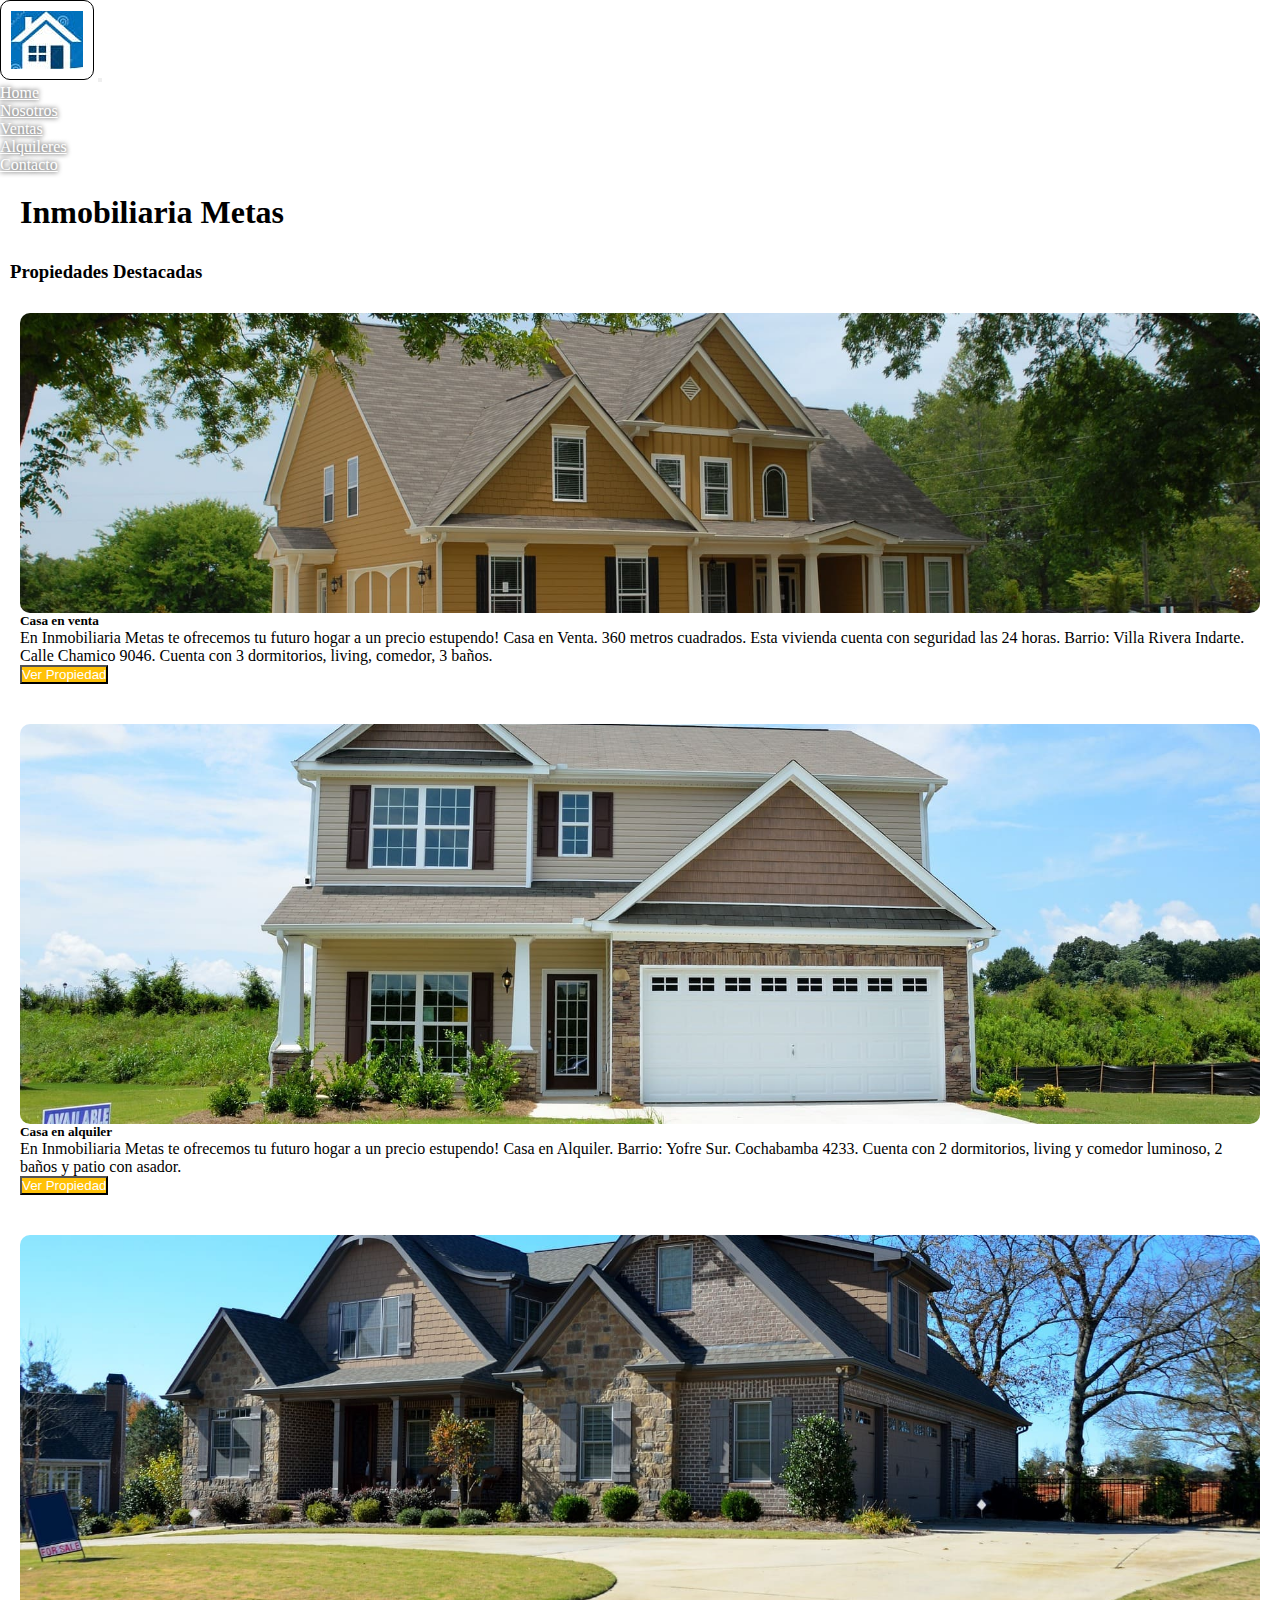
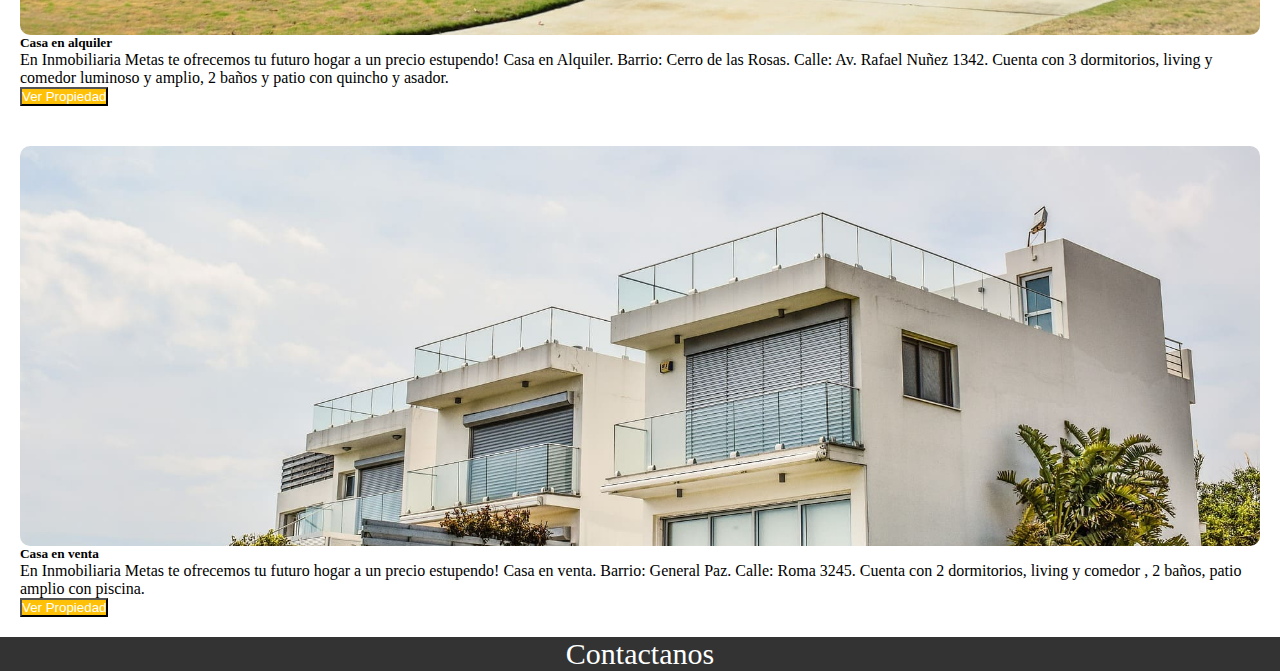
<file: index.html>
<!DOCTYPE html>
<html lang="es">

<head>
    <meta charset="UTF-8">
    <meta http-equiv="X-UA-Compatible" content="IE=edge">
    <meta name="viewport" content="width=device-width, initial-scale=1.0">
    <meta name="description" content="Las mejores propiedades, al mejor precio. Inmobiliaria metas, construimos relaciones de confianza">
    <meta name="keywords"  content="metas, inmobiliara, casa, depto, departamento, hogar, venta, alquileres ">
    <link rel="shortcut icon" href="./Images/Sin-título.ico" type="image/x-icon">
    <link rel="preconnect" href="https://fonts.googleapis.com">
<link rel="preconnect" href="https://fonts.gstatic.com" crossorigin>
<link href="https://fonts.googleapis.com/css2?family=EB+Garamond:wght@500&display=swap" rel="stylesheet">
    <link rel="stylesheet" href="https://cdnjs.cloudflare.com/ajax/libs/font-awesome/6.2.0/css/all.min.css" integrity="sha512-xh6O/CkQoPOWDdYTDqeRdPCVd1SpvCA9XXcUnZS2FmJNp1coAFzvtCN9BmamE+4aHK8yyUHUSCcJHgXloTyT2A==" crossorigin="anonymous" referrerpolicy="no-referrer" />
    <link rel="stylesheet" href="https://cdn.jsdelivr.net/npm/bootstrap@4.6.2/dist/css/bootstrap.min.css"
        integrity="sha384-xOolHFLEh07PJGoPkLv1IbcEPTNtaed2xpHsD9ESMhqIYd0nLMwNLD69Npy4HI+N" crossorigin="anonymous">
    <link rel="stylesheet" href="./css/estilos.css">
    <link rel="shortcut icon" href="./Images/" type="image/x-icon">
    <title>Metas Inmobiliaria</title>
    
</head>

<body>
    <!--Navbar inicio-->
    <nav class="navbar navbar-expand-md bg-warning navbar-dark">
        <!-- Brand -->
        <a class="navbar-brand" href="./index.html"><img class="logo" src="./Images/Sin título.jpg"
                alt="Logo Inmobiliaria"></a>

        <!-- Toggler/collapsibe Button -->
        <button class="navbar-toggler" type="button" data-toggle="collapse" data-target="#collapsibleNavbar">
            <span class="navbar-toggler-icon"></span>
        </button>

        <!-- Navbar links -->
        <div class="collapse navbar-collapse" id="collapsibleNavbar">
            <ul class="navbar-nav">
                <li class="nav-item">
                    <a class="nav-link" href="./index.html">Home</a>
                </li>
                <li class="nav-item">
                    <a class="nav-link" href="./pages/nosotros.html">Nosotros</a>
                </li>
                <li class="nav-item">
                    <a class="nav-link" href="./pages/ventas.html">Ventas</a>
                </li>
                <li class="nav-item">
                    <a class="nav-link" href="./pages/alquileres.html">Alquileres</a>
                </li>
                <li class="nav-item">
                    <a class="nav-link" href="./pages/contacto.html">Contacto</a>
                </li>
            </ul>
        </div>
    </nav>
    <!--NavBar fin-->

    <h1 class="h1-metas">Inmobiliaria Metas</h1>
    <h3 class="prop-dest">Propiedades Destacadas</h3>
<div>
    <div class="container-fluid">
        <div class="row">
            <aside class="nlefta col-md-6"></aside>
            <aside class="nright1 col-md-6">
                <h5>Casa en venta</h5>
                <p>En Inmobiliaria Metas te ofrecemos tu futuro hogar a un precio estupendo!
                    Casa en Venta. 360 metros cuadrados. Esta vivienda cuenta con seguridad las 24 horas.
                    Barrio: Villa Rivera Indarte. Calle Chamico 9046.
                    Cuenta con 3 dormitorios, living, comedor, 3 baños.
                </p>    
                <button type="button" class="btn btn-primary">Ver Propiedad </button>
            </aside>   
        </div>

        <div class="container-fluid">
            <div class="row">
                <aside class="nleftb col-md-6"></aside>
                <aside class="nright col-md-6">    
                    <h5>Casa en alquiler</h5>
                    <p>En Inmobiliaria Metas te ofrecemos tu futuro hogar a un precio estupendo!
                        Casa en Alquiler. Barrio: Yofre Sur. Cochabamba 4233.
                        Cuenta con 2 dormitorios, living y comedor luminoso, 2 baños y patio con asador. 
                    </p>
                    <button type="button" class="btn btn-primary">Ver Propiedad</button>   
                </aside>   
            </div> 
               <div class="container-fluid">
                <div class="row">
                    <aside class="nleftc col-md-6"></aside>
                    <aside class="nright col-md-6">    
                        <h5>Casa en alquiler</h5>
                        <p>En Inmobiliaria Metas te ofrecemos tu futuro hogar a un precio estupendo!
                            Casa en Alquiler. Barrio: Cerro de las Rosas. Calle: Av. Rafael Nuñez 1342.
                            Cuenta con 3 dormitorios, living y comedor luminoso y amplio, 2 baños y patio con quincho y asador. 
                        </p>
                        <button type="button" class="btn btn-primary">Ver Propiedad</button>   
                    </aside>   
                </div> 
                <div class="row">
                    <aside class="nleftd col-md-6"></aside>
                    <aside class="nright col-md-6">    
                        <h5>Casa en venta</h5>
                        <p>En Inmobiliaria Metas te ofrecemos tu futuro hogar a un precio estupendo!
                            Casa en venta. Barrio: General Paz. Calle: Roma 3245.
                            Cuenta con 2 dormitorios, living y comedor , 2 baños, patio amplio con piscina. 
                        </p>
                        <button type="button" class="btn btn-primary">Ver Propiedad</button>   
                    </aside>   
                </div> 
        </div>
        
    </div>

    

<!---footer-->

<footer>
    <p>Contactanos</p>
    <div class="redes">
        <a href="https://www.instagram.com" target="_blank"><i class="fab fa-instagram"></i></a>
            <a href="https://www.twitter.com" target="_blank"><i class="fab fa-twitter"></i></a>
            <a href="https://www.facebook.com" target="_blank"><i class="fab fa-facebook"></i></a>
    </div>
</footer>


    
    <script src="https://cdn.jsdelivr.net/npm/jquery@3.5.1/dist/jquery.slim.min.js"
        integrity="sha384-DfXdz2htPH0lsSSs5nCTpuj/zy4C+OGpamoFVy38MVBnE+IbbVYUew+OrCXaRkfj"
        crossorigin="anonymous"></script>
    <script src="https://cdn.jsdelivr.net/npm/popper.js@1.16.1/dist/umd/popper.min.js"
        integrity="sha384-9/reFTGAW83EW2RDu2S0VKaIzap3H66lZH81PoYlFhbGU+6BZp6G7niu735Sk7lN"
        crossorigin="anonymous"></script>
    <script src="https://cdn.jsdelivr.net/npm/bootstrap@4.6.2/dist/js/bootstrap.min.js"
        integrity="sha384-+sLIOodYLS7CIrQpBjl+C7nPvqq+FbNUBDunl/OZv93DB7Ln/533i8e/mZXLi/P+"
        crossorigin="anonymous"></script>
</body>

</html>
</file>
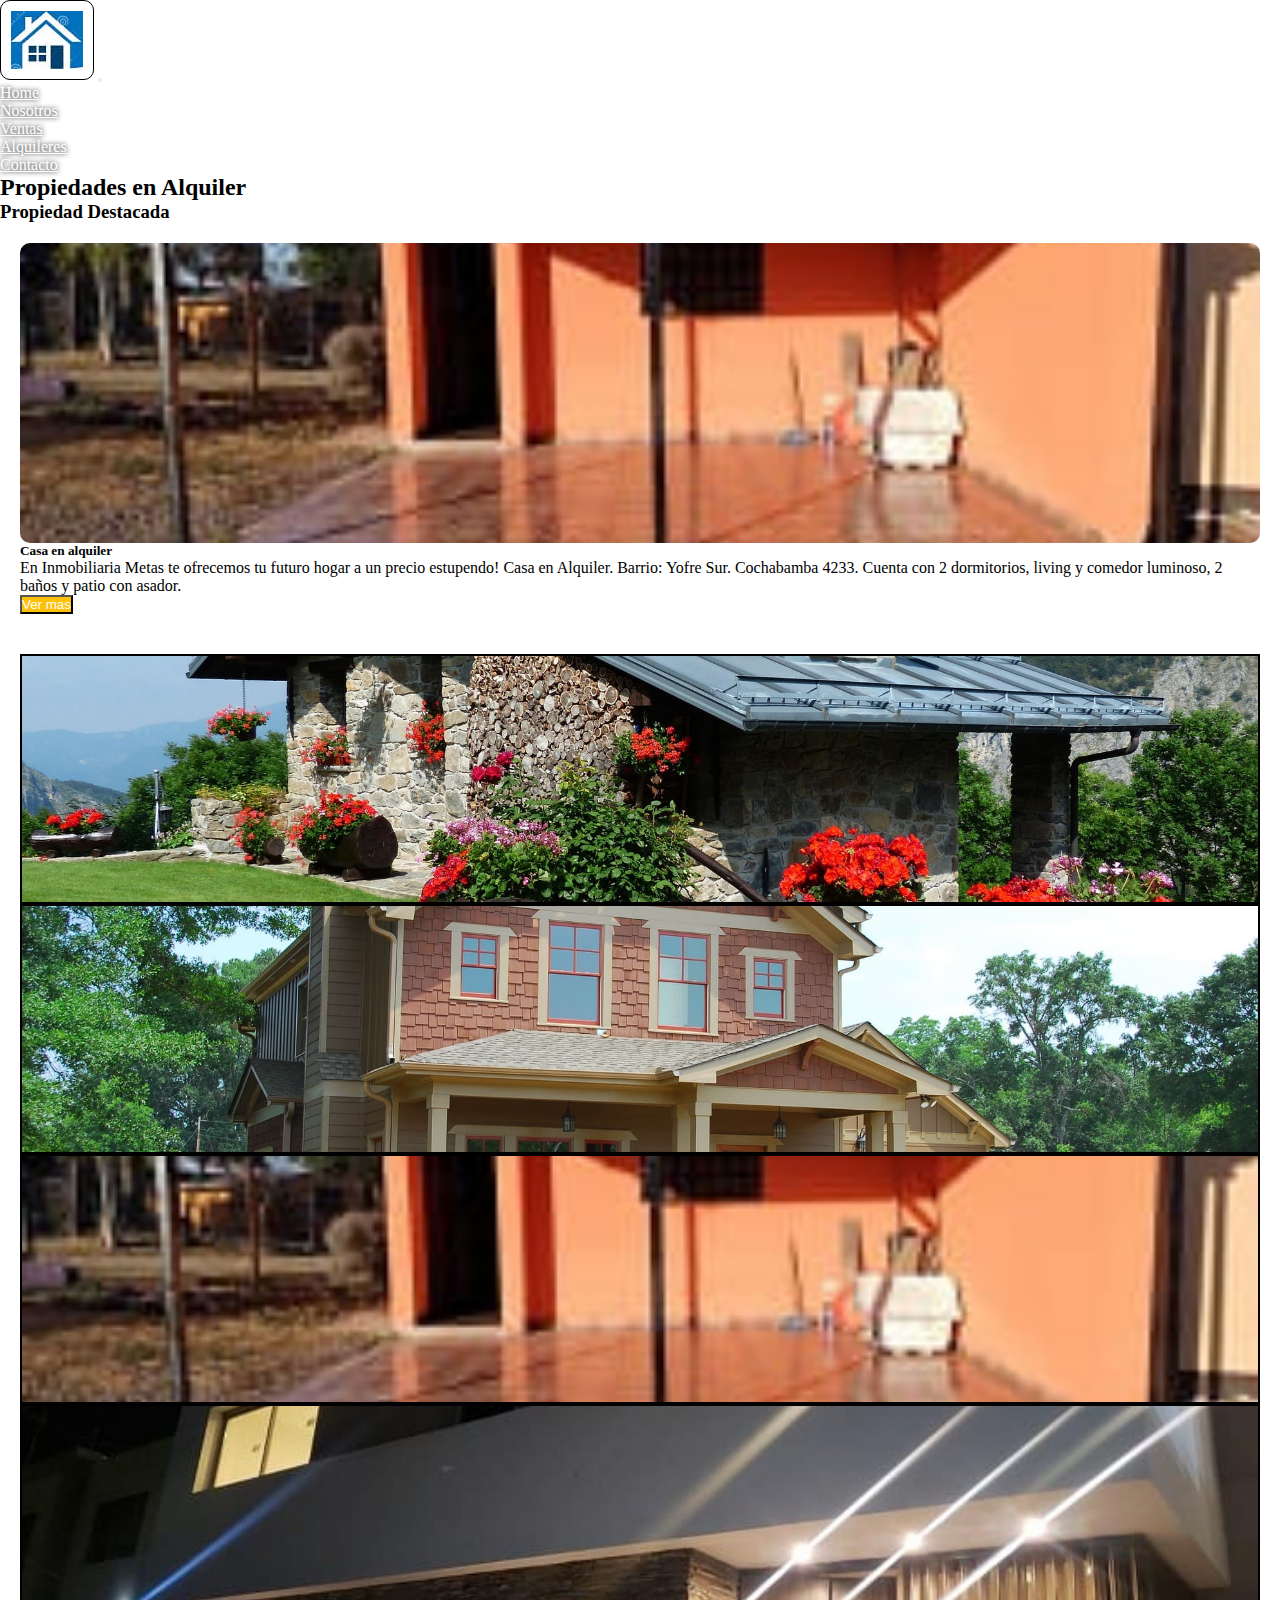
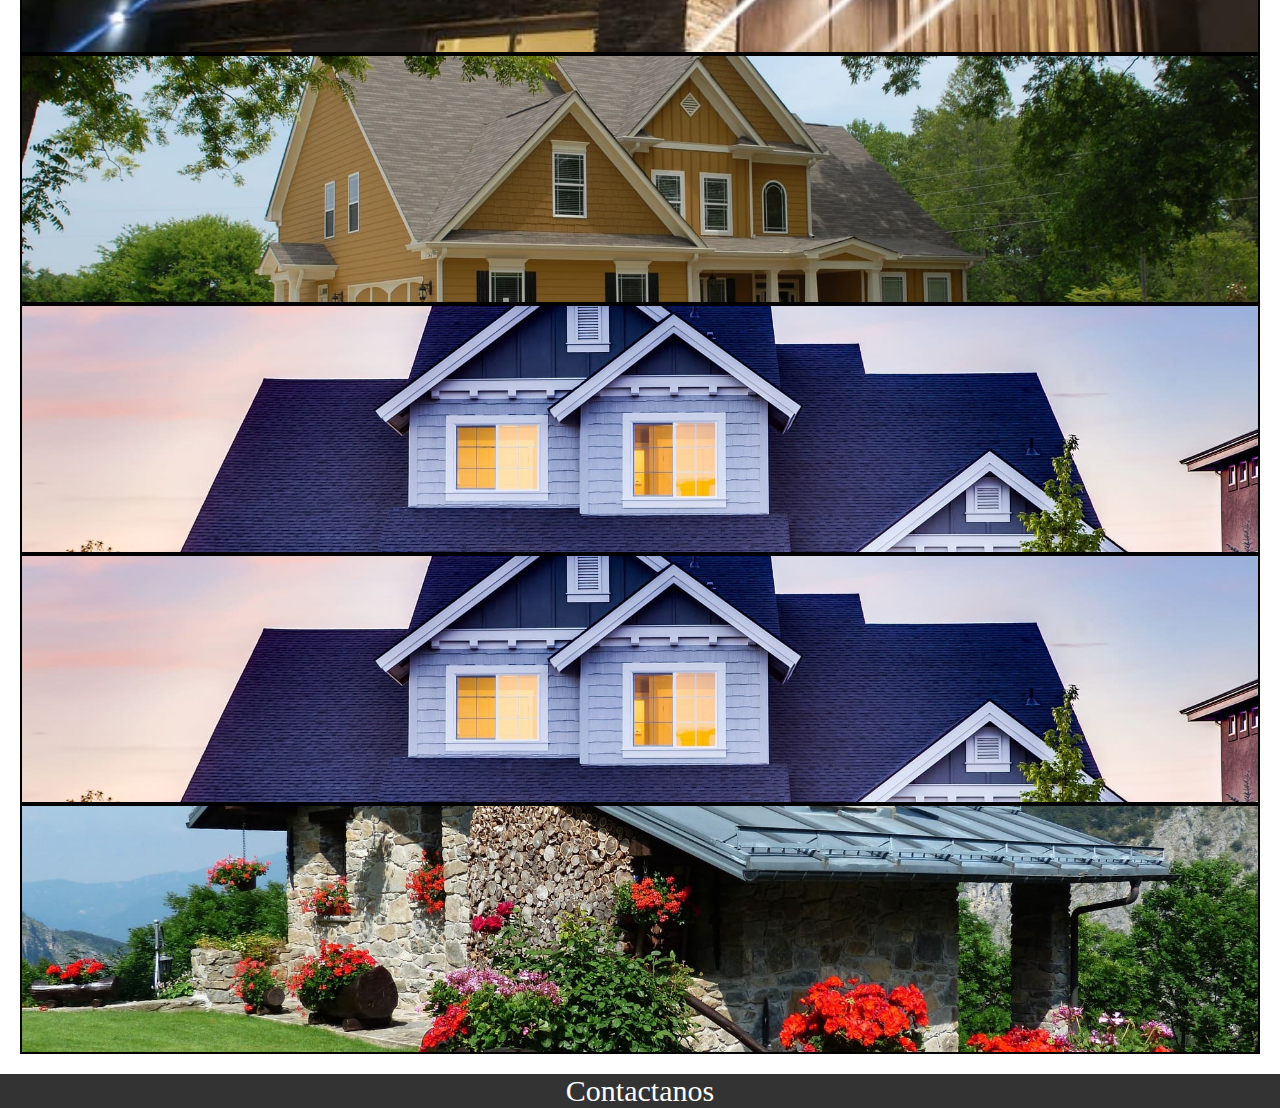
<file: pages/alquileres.html>
<!DOCTYPE html>
<html lang="es">

<head>
    <meta charset="UTF-8">
    <meta http-equiv="X-UA-Compatible" content="IE=edge">
    <meta name="viewport" content="width=device-width, initial-scale=1.0">
    <meta name="description" content="Las mejores propiedades, al mejor precio. Inmobiliaria metas, construimos relaciones de confianza">
    <meta name="keywords"  content="metas, inmobiliara, casa, depto, departamento, hogar, venta, alquileres ">
    <link rel="shortcut icon" href="../Images/Sin-título.ico" type="image/x-icon">
    <link rel="preconnect" href="https://fonts.googleapis.com">
    <link rel="preconnect" href="https://fonts.gstatic.com" crossorigin>
    <link href="https://fonts.googleapis.com/css2?family=EB+Garamond&display=swap" rel="stylesheet">
    <link rel="stylesheet" href="https://cdnjs.cloudflare.com/ajax/libs/font-awesome/6.2.0/css/all.min.css" integrity="sha512-xh6O/CkQoPOWDdYTDqeRdPCVd1SpvCA9XXcUnZS2FmJNp1coAFzvtCN9BmamE+4aHK8yyUHUSCcJHgXloTyT2A==" crossorigin="anonymous" referrerpolicy="no-referrer" />
    <link rel="stylesheet" href="https://cdn.jsdelivr.net/npm/bootstrap@4.6.2/dist/css/bootstrap.min.css"
        integrity="sha384-xOolHFLEh07PJGoPkLv1IbcEPTNtaed2xpHsD9ESMhqIYd0nLMwNLD69Npy4HI+N" crossorigin="anonymous">
    <link rel="stylesheet" href="../css/estilos.css">
    <link rel="shortcut icon" href="../Images/Logo ST.ico.ico" type="image/x-icon">
    <title>Metas Inmobiliaria</title>
</head>
<body>
    <nav class="navbar navbar-expand-md bg-warning navbar-dark">
        <!-- Brand -->
        <a class="navbar-brand" href="../index.html"><img class="logo" src="../Images/Sin título.jpg" alt="Logo Inmobiliaria"></a>
      
        <!-- Toggler/collapsibe Button -->
        <button class="navbar-toggler" type="button" data-toggle="collapse" data-target="#collapsibleNavbar">
          <span class="navbar-toggler-icon"></span>
        </button>
      
        <!-- Navbar links -->
        <div class="collapse navbar-collapse" id="collapsibleNavbar">
          <ul class="navbar-nav">
            <li class="nav-item">
              <a class="nav-link" href="../index.html">Home</a>
            </li>
            <li class="nav-item">
              <a class="nav-link" href="./nosotros.html">Nosotros</a>
            </li>
            <li class="nav-item">
              <a class="nav-link" href="./ventas.html">Ventas</a>
            </li>
            <li class="nav-item">
                <a class="nav-link" href="./alquileres.html">Alquileres</a>
              </li>
              <li class="nav-item">
                <a class="nav-link" href="./contacto.html">Contacto</a>
              </li>
          </ul>
        </div>
      </nav>

      <h2>Propiedades en Alquiler</h2>
      <h3>Propiedad Destacada</h3>
      <div class="container-fluid">
        <div class="row">
            <aside class="nleft col-md-6"></aside>
            <aside class="nright col-md-6">
                <h5>Casa en alquiler</h5>
                <p>En Inmobiliaria Metas te ofrecemos tu futuro hogar a un precio estupendo!
                  Casa en Alquiler. Barrio: Yofre Sur. Cochabamba 4233.
                  Cuenta con 2 dormitorios, living y comedor luminoso, 2 baños y patio con asador. </p>
                <button type="button" class="btn btn-primary">Ver mas</button>

            </aside>   
        </div>


        <div class="container-fluid galeria">
          <div class="row">
            <div class="col-sm-6 col-md-4 col-lg-3 item item11"></div>
            <div class="col-sm-6 col-md-4 col-lg-3 item item22"></div>
            <div class="col-sm-6 col-md-4 col-lg-3 item item33"></div>
            <div class="col-sm-6 col-md-4 col-lg-3 item item44"></div>
            <div class="col-sm-6 col-md-4 col-lg-3 item item55"></div>
            <div class="col-sm-6 col-md-4 col-lg-3 item item66"></div>
            <div class="col-sm-6 col-md-4 col-lg-3 item item77"></div>
            <div class="col-sm-6 col-md-4 col-lg-3 item item88"></div>  
          </div>
        </div>

      </div>


      <footer>
        <p>Contactanos</p>
        <div class="redes">
            <a href="https://www.instagram.com" target="_blank"><i class="fab fa-instagram"></i></a>
                <a href="https://www.twitter.com" target="_blank"><i class="fab fa-twitter"></i></a>
                <a href="https://www.facebook.com" target="_blank"><i class="fab fa-facebook"></i></a>
        </div>
    </footer>

    <script src="https://cdn.jsdelivr.net/npm/jquery@3.5.1/dist/jquery.slim.min.js" integrity="sha384-DfXdz2htPH0lsSSs5nCTpuj/zy4C+OGpamoFVy38MVBnE+IbbVYUew+OrCXaRkfj" crossorigin="anonymous"></script>
    <script src="https://cdn.jsdelivr.net/npm/popper.js@1.16.1/dist/umd/popper.min.js" integrity="sha384-9/reFTGAW83EW2RDu2S0VKaIzap3H66lZH81PoYlFhbGU+6BZp6G7niu735Sk7lN" crossorigin="anonymous"></script>
    <script src="https://cdn.jsdelivr.net/npm/bootstrap@4.6.2/dist/js/bootstrap.min.js" integrity="sha384-+sLIOodYLS7CIrQpBjl+C7nPvqq+FbNUBDunl/OZv93DB7Ln/533i8e/mZXLi/P+" crossorigin="anonymous"></script>
</body>

</html>
</file>
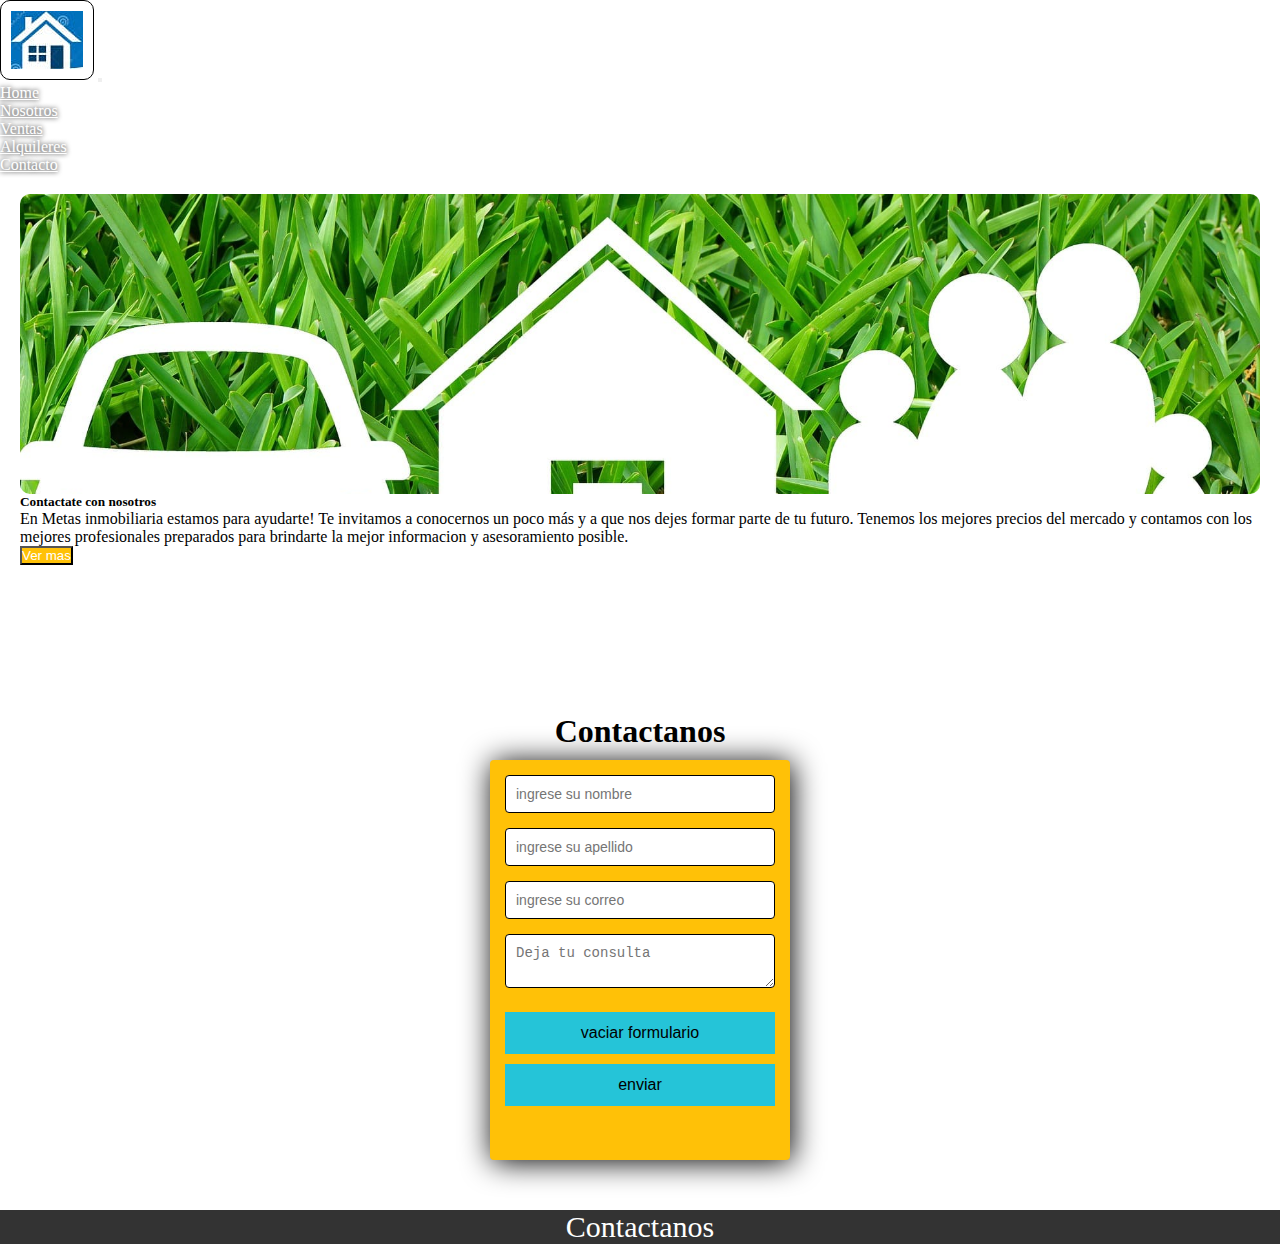
<file: pages/contacto.html>
<!DOCTYPE html>
<html lang="es">

<head>
    <meta charset="UTF-8">
    <meta http-equiv="X-UA-Compatible" content="IE=edge">
    <meta name="viewport" content="width=device-width, initial-scale=1.0">
    <meta name="description" content="Las mejores propiedades, al mejor precio. Inmobiliaria metas, construimos relaciones de confianza">
    <meta name="keywords"  content="metas, inmobiliara, casa, depto, departamento, hogar, venta, alquileres ">
    <link rel="shortcut icon" href="../Images/Sin-título.ico" type="image/x-icon">
    <link rel="preconnect" href="https://fonts.googleapis.com">
    <link rel="preconnect" href="https://fonts.gstatic.com" crossorigin>
    <link href="https://fonts.googleapis.com/css2?family=EB+Garamond&display=swap" rel="stylesheet">
    <link rel="stylesheet" href="https://cdnjs.cloudflare.com/ajax/libs/font-awesome/6.2.0/css/all.min.css" integrity="sha512-xh6O/CkQoPOWDdYTDqeRdPCVd1SpvCA9XXcUnZS2FmJNp1coAFzvtCN9BmamE+4aHK8yyUHUSCcJHgXloTyT2A==" crossorigin="anonymous" referrerpolicy="no-referrer" />
    <link rel="stylesheet" href="https://cdn.jsdelivr.net/npm/bootstrap@4.6.2/dist/css/bootstrap.min.css"
        integrity="sha384-xOolHFLEh07PJGoPkLv1IbcEPTNtaed2xpHsD9ESMhqIYd0nLMwNLD69Npy4HI+N" crossorigin="anonymous">
    <link rel="stylesheet" href="../css/estilos.css">
    <link rel="shortcut icon" href="../Images/Logo ST.ico.ico" type="image/x-icon">
    <title>Metas Inmobiliaria</title>
</head>
<body>
    <nav class="navbar navbar-expand-md bg-warning navbar-dark">
        <!-- Brand -->
        <a class="navbar-brand" href="../index.html"><img class="logo" src="../Images/Sin título.jpg" alt="Logo Inmobiliaria"></a>
      
        <!-- Toggler/collapsibe Button -->
        <button class="navbar-toggler" type="button" data-toggle="collapse" data-target="#collapsibleNavbar">
          <span class="navbar-toggler-icon"></span>
        </button>
      
        <!-- Navbar links -->
        <div class="collapse navbar-collapse" id="collapsibleNavbar">
          <ul class="navbar-nav">
            <li class="nav-item">
              <a class="nav-link" href="../index.html">Home</a>
            </li>
            <li class="nav-item">
              <a class="nav-link" href="./nosotros.html">Nosotros</a>
            </li>
            <li class="nav-item">
              <a class="nav-link" href="./ventas.html">Ventas</a>
            </li>
            <li class="nav-item">
                <a class="nav-link" href="./alquileres.html">Alquileres</a>
              </li>
              <li class="nav-item">
                <a class="nav-link" href="./contacto.html">Contacto</a>
              </li>
          </ul>
        </div>
      </nav>

<main>
      <div class="container-fluid">
        <div class="row">
            <aside class="nleft3 col-md-6"></aside>
            <aside class="nright col-md-6">
                <h5>Contactate con nosotros</h5>
                <P> En Metas inmobiliaria estamos para ayudarte!
                  Te invitamos a conocernos un poco más y a que nos dejes formar parte de tu futuro.
                  Tenemos los mejores precios del mercado y contamos con los mejores profesionales 
                  preparados para brindarte la mejor informacion y asesoramiento posible.

                </P>
                <button type="button" class="btn btn-primary">Ver mas</button>
            </aside>   
        </div>
      </div>
      <div class="contform">
        <div class="tituloform">
          <h1>Contactanos</h1>
        </div>
        
        <div class="form-registro">
          <form action="./contacto.html">
            <input class="controls" type="text" name="nombres" id="nombres" placeholder="ingrese su nombre">
            <input class="controls" type="text" name="apellido" id="apellido" placeholder="ingrese su apellido">
            <input class="controls" type="email" name="correo" id="correo" placeholder="ingrese su correo">
            <textarea class="controls"  name="consulta" placeholder="Deja tu consulta" class="input"></textarea>
            <input class="botons" type="reset" value="vaciar formulario">
            <input class="botons" type="submit" value="enviar" >
          </form>
        </div>
      
      
      
      
      
      </div>


</main>
        

    <footer>
      <p>Contactanos</p>
      <div class="redes">
          <a href="https://www.instagram.com" target="_blank"><i class="fab fa-instagram"></i></a>
              <a href="https://www.twitter.com" target="_blank"><i class="fab fa-twitter"></i></a>
              <a href="https://www.facebook.com" target="_blank"><i class="fab fa-facebook"></i></a>
      </div>
    </footer>


    <script src="https://cdn.jsdelivr.net/npm/jquery@3.5.1/dist/jquery.slim.min.js" integrity="sha384-DfXdz2htPH0lsSSs5nCTpuj/zy4C+OGpamoFVy38MVBnE+IbbVYUew+OrCXaRkfj" crossorigin="anonymous"></script>
    <script src="https://cdn.jsdelivr.net/npm/popper.js@1.16.1/dist/umd/popper.min.js" integrity="sha384-9/reFTGAW83EW2RDu2S0VKaIzap3H66lZH81PoYlFhbGU+6BZp6G7niu735Sk7lN" crossorigin="anonymous"></script>
    <script src="https://cdn.jsdelivr.net/npm/bootstrap@4.6.2/dist/js/bootstrap.min.js" integrity="sha384-+sLIOodYLS7CIrQpBjl+C7nPvqq+FbNUBDunl/OZv93DB7Ln/533i8e/mZXLi/P+" crossorigin="anonymous"></script>
</body>

</html>
</file>
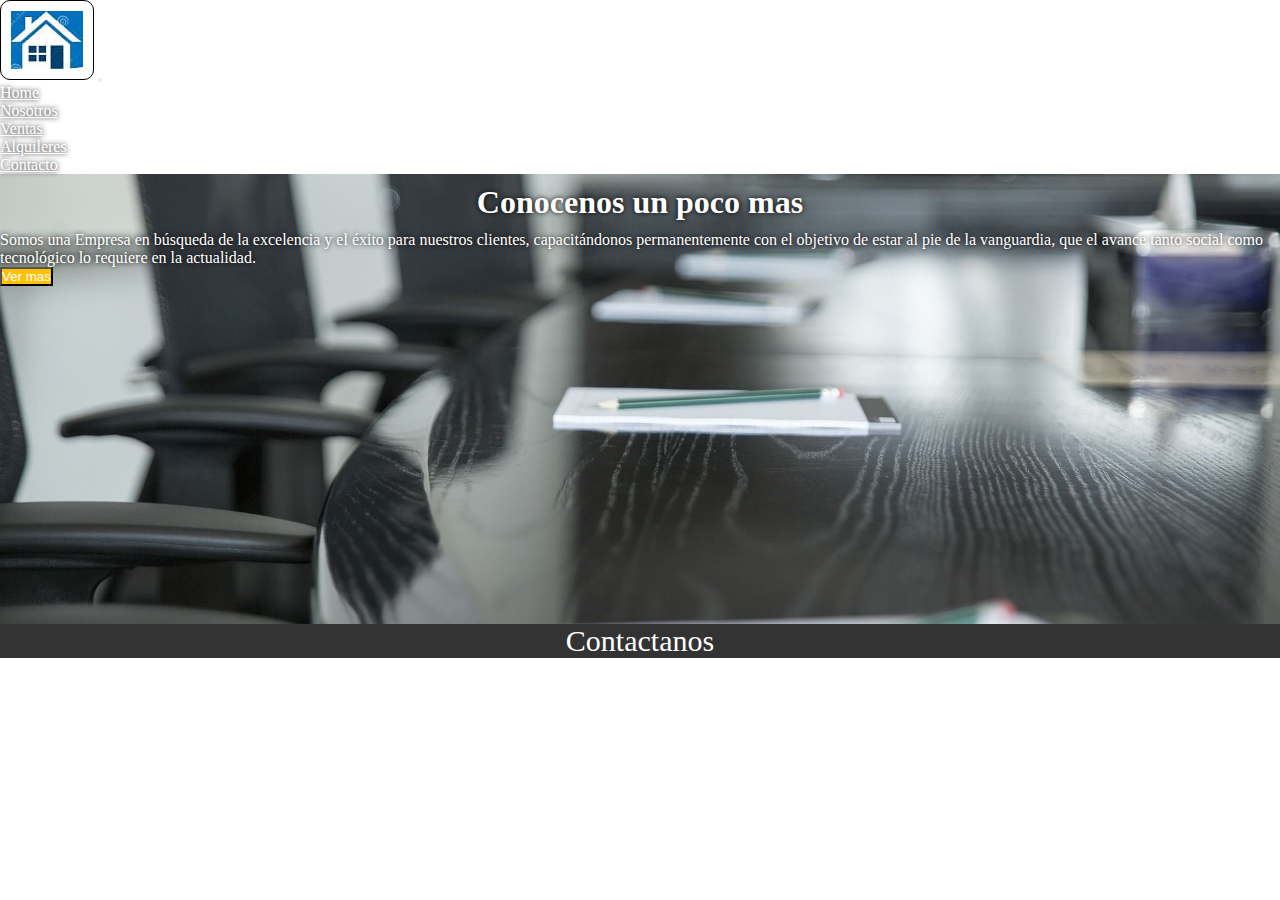
<file: pages/nosotros.html>
<!DOCTYPE html>
<html lang="es">

<head>
    <meta charset="UTF-8">
    <meta http-equiv="X-UA-Compatible" content="IE=edge">
    <meta name="viewport" content="width=device-width, initial-scale=1.0">
    <meta name="description" content="Las mejores propiedades, al mejor precio. Inmobiliaria metas, construimos relaciones de confianza">
    <meta name="keywords"  content="metas, inmobiliara, casa, depto, departamento, hogar, venta, alquileres ">
    <link rel="shortcut icon" href="../Images/Sin-título.ico" type="image/x-icon">
    <link rel="preconnect" href="https://fonts.googleapis.com">
    <link rel="preconnect" href="https://fonts.gstatic.com" crossorigin>
    <link href="https://fonts.googleapis.com/css2?family=EB+Garamond&display=swap" rel="stylesheet">
    <link rel="stylesheet" href="https://cdnjs.cloudflare.com/ajax/libs/font-awesome/6.2.0/css/all.min.css" integrity="sha512-xh6O/CkQoPOWDdYTDqeRdPCVd1SpvCA9XXcUnZS2FmJNp1coAFzvtCN9BmamE+4aHK8yyUHUSCcJHgXloTyT2A==" crossorigin="anonymous" referrerpolicy="no-referrer" />
    <link rel="stylesheet" href="https://cdn.jsdelivr.net/npm/bootstrap@4.6.2/dist/css/bootstrap.min.css"
        integrity="sha384-xOolHFLEh07PJGoPkLv1IbcEPTNtaed2xpHsD9ESMhqIYd0nLMwNLD69Npy4HI+N" crossorigin="anonymous">
    <link rel="stylesheet" href="../css/estilos.css">
    <link rel="shortcut icon" href="../Images/Logo ST.ico.ico" type="image/x-icon">
    <title>Metas Inmobiliaria</title>
</head>
<body>
    <nav class="navbar navbar-expand-md bg-warning navbar-dark">
        <!-- Brand -->
        <a class="navbar-brand" href="../index.html"><img class="logo" src="../Images/Sin título.jpg" alt="Logo Inmobiliaria"></a>
      
        <!-- Toggler/collapsibe Button -->
        <button class="navbar-toggler" type="button" data-toggle="collapse" data-target="#collapsibleNavbar">
          <span class="navbar-toggler-icon"></span>
        </button>
      
        <!-- Navbar links -->
        <div class="collapse navbar-collapse" id="collapsibleNavbar">
          <ul class="navbar-nav">
            <li class="nav-item">
              <a class="nav-link" href="../index.html">Home</a>
            </li>
            <li class="nav-item">
              <a class="nav-link" href="./nosotros.html">Nosotros</a>
            </li>
            <li class="nav-item">
              <a class="nav-link" href="./ventas.html">Ventas</a>
            </li>
            <li class="nav-item">
                <a class="nav-link" href="./alquileres.html">Alquileres</a>
              </li>
              <li class="nav-item">
                <a class="nav-link" href="./contacto.html">Contacto</a>
              </li>
          </ul>
        </div>
      </nav>


<!-- Jumbotron -->
<div class="jumbotron">
    <h1 class="nosotrosh1">Conocenos un poco mas</h1>
    <p>Somos una Empresa en búsqueda de la excelencia y el éxito para nuestros clientes, capacitándonos permanentemente con el objetivo de estar al pie de la vanguardia, que el avance tanto social como tecnológico lo requiere en la actualidad.</p>
    <button type="button" class="btn btn-primary">Ver mas</button>
</div>

  

<footer>
  <p>Contactanos</p>
  <div class="redes">
      <a href="https://www.instagram.com" target="_blank"><i class="fab fa-instagram"></i></a>
          <a href="https://www.twitter.com" target="_blank"><i class="fab fa-twitter"></i></a>
          <a href="https://www.facebook.com" target="_blank"><i class="fab fa-facebook"></i></a>
  </div>
</footer>
 
      

    <script src="https://cdn.jsdelivr.net/npm/jquery@3.5.1/dist/jquery.slim.min.js" integrity="sha384-DfXdz2htPH0lsSSs5nCTpuj/zy4C+OGpamoFVy38MVBnE+IbbVYUew+OrCXaRkfj" crossorigin="anonymous"></script>
    <script src="https://cdn.jsdelivr.net/npm/popper.js@1.16.1/dist/umd/popper.min.js" integrity="sha384-9/reFTGAW83EW2RDu2S0VKaIzap3H66lZH81PoYlFhbGU+6BZp6G7niu735Sk7lN" crossorigin="anonymous"></script>
    <script src="https://cdn.jsdelivr.net/npm/bootstrap@4.6.2/dist/js/bootstrap.min.js" integrity="sha384-+sLIOodYLS7CIrQpBjl+C7nPvqq+FbNUBDunl/OZv93DB7Ln/533i8e/mZXLi/P+" crossorigin="anonymous"></script>
</body>

</html>
</file>
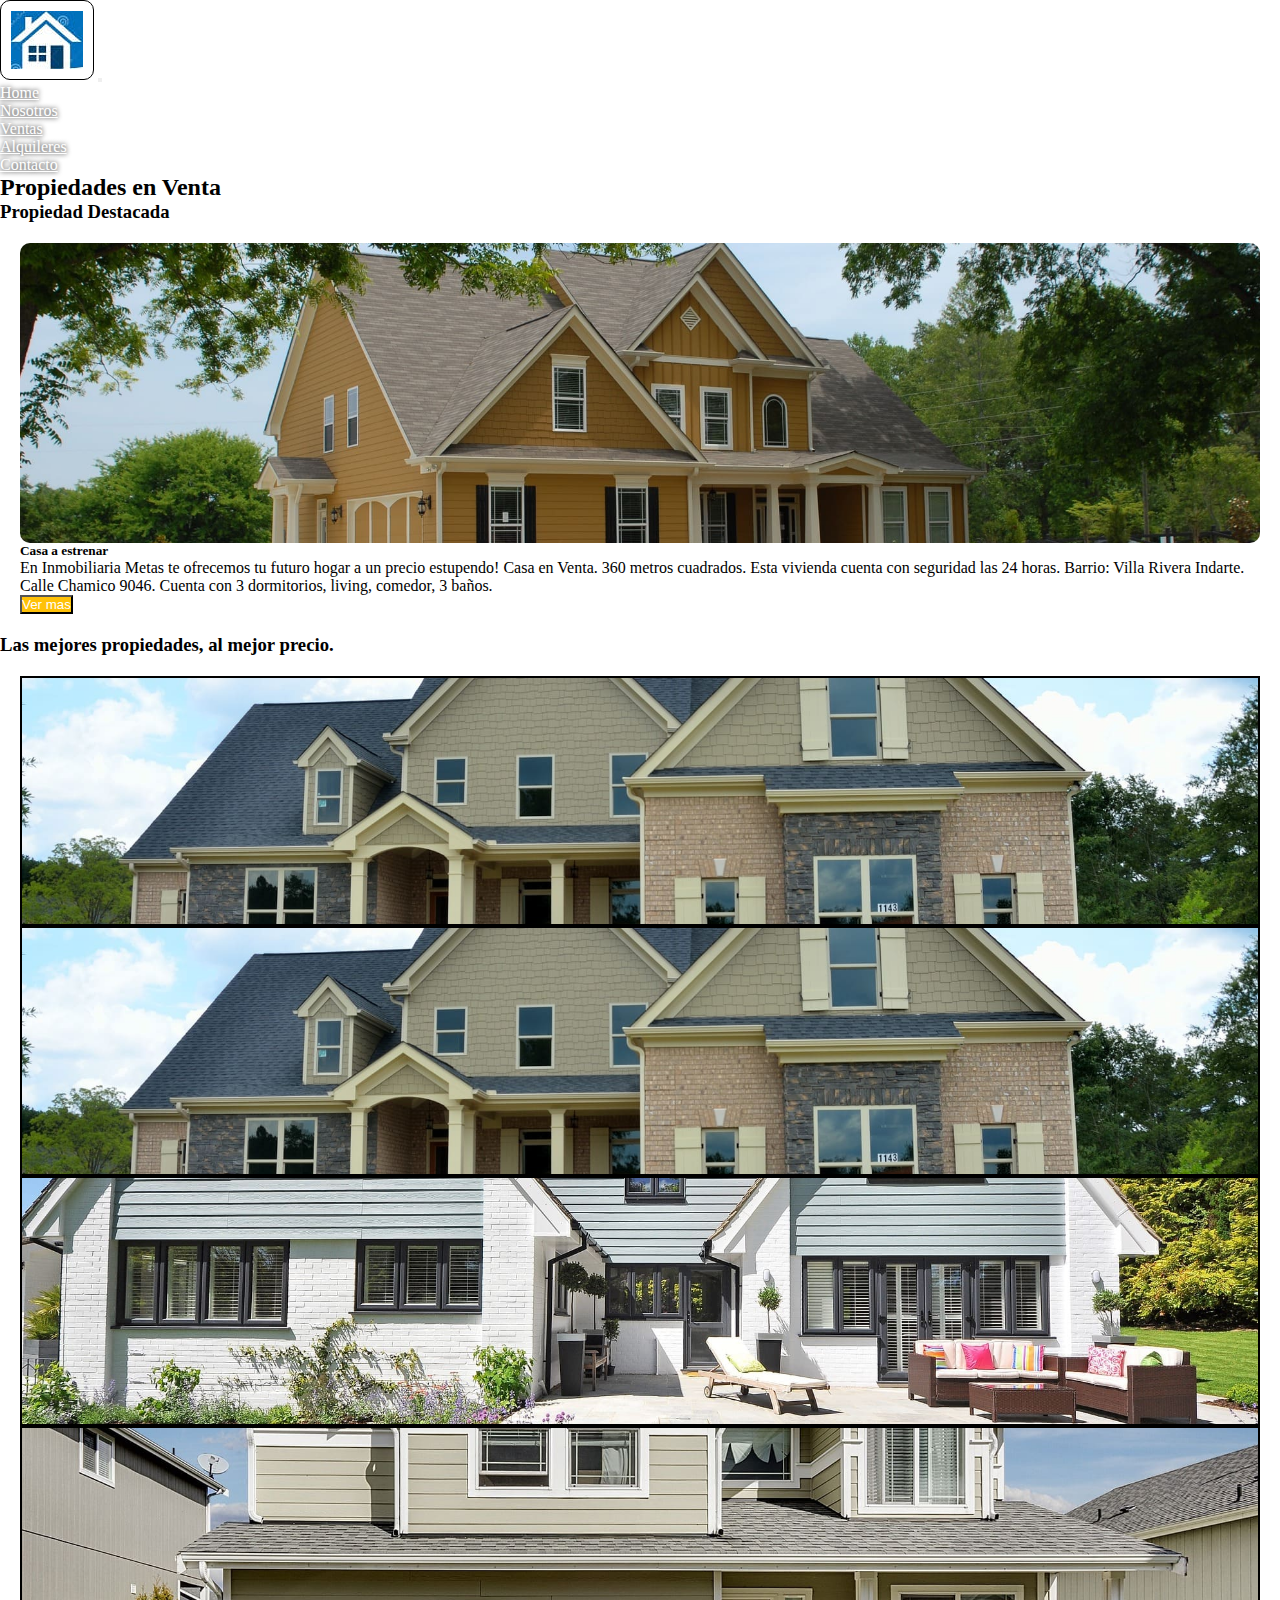
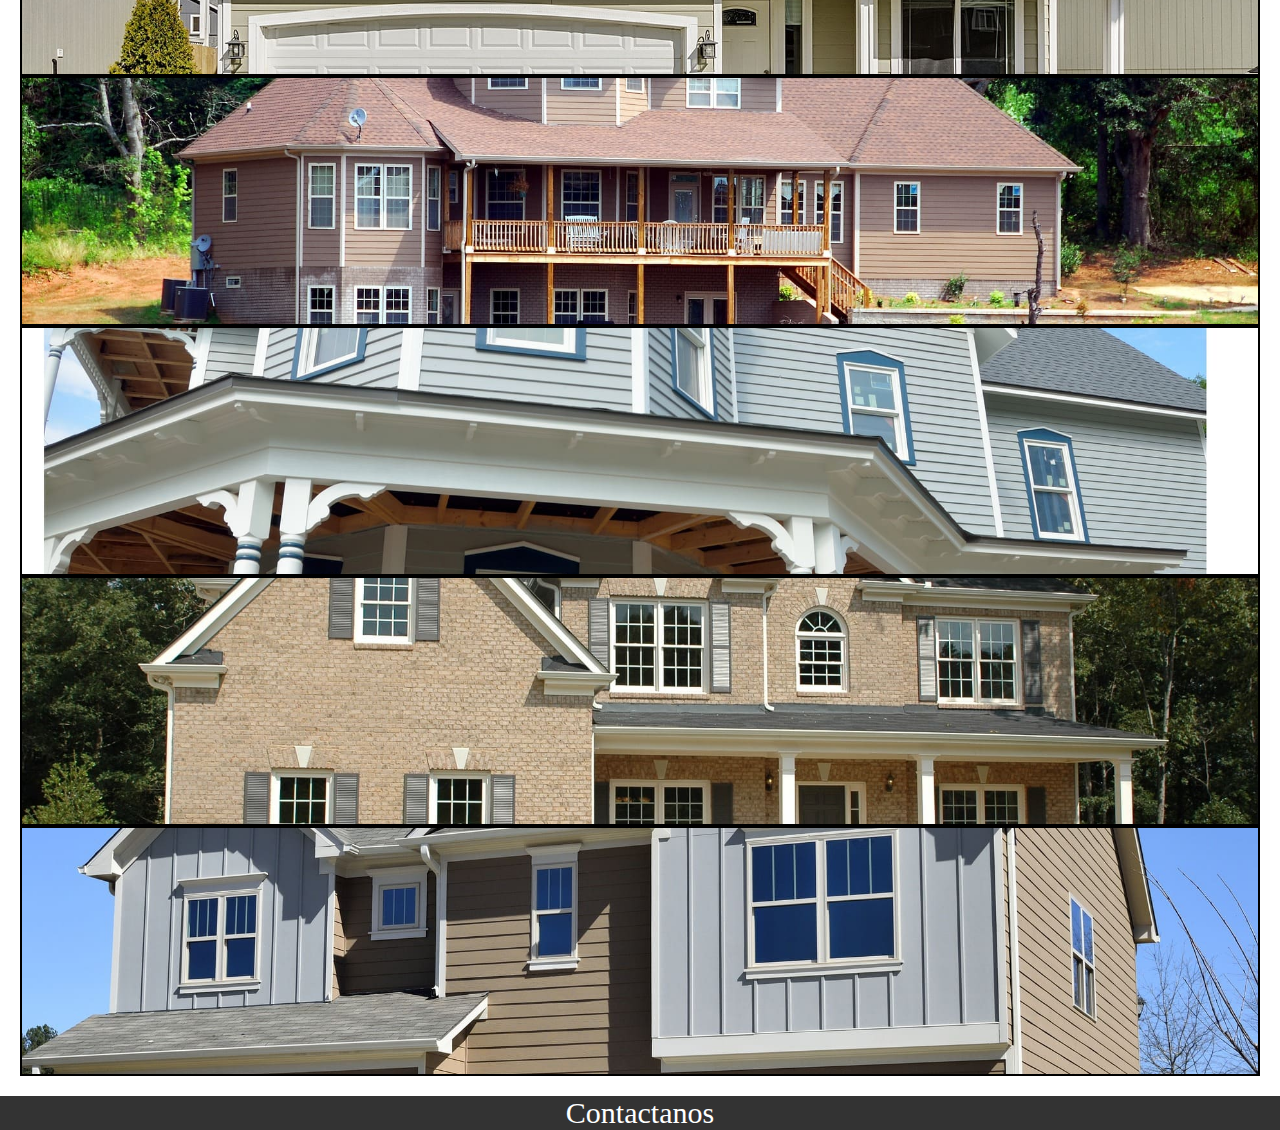
<file: pages/ventas.html>
<!DOCTYPE html>
<html lang="es">

<head>
    <meta charset="UTF-8">
    <meta http-equiv="X-UA-Compatible" content="IE=edge">
    <meta name="viewport" content="width=device-width, initial-scale=1.0">
    <meta name="description" content="Las mejores propiedades, al mejor precio. Inmobiliaria metas, construimos relaciones de confianza">
    <meta name="keywords"  content="metas, inmobiliara, casa, depto, departamento, hogar, venta, alquileres ">
    <link rel="shortcut icon" href="../Images/Sin-título.ico" type="image/x-icon">
    <link rel="preconnect" href="https://fonts.googleapis.com">
    <link rel="preconnect" href="https://fonts.gstatic.com" crossorigin>
    <link href="https://fonts.googleapis.com/css2?family=EB+Garamond&display=swap" rel="stylesheet">
    <link rel="stylesheet" href="https://cdnjs.cloudflare.com/ajax/libs/font-awesome/6.2.0/css/all.min.css" integrity="sha512-xh6O/CkQoPOWDdYTDqeRdPCVd1SpvCA9XXcUnZS2FmJNp1coAFzvtCN9BmamE+4aHK8yyUHUSCcJHgXloTyT2A==" crossorigin="anonymous" referrerpolicy="no-referrer" />
    <link rel="stylesheet" href="https://cdn.jsdelivr.net/npm/bootstrap@4.6.2/dist/css/bootstrap.min.css"
        integrity="sha384-xOolHFLEh07PJGoPkLv1IbcEPTNtaed2xpHsD9ESMhqIYd0nLMwNLD69Npy4HI+N" crossorigin="anonymous">
    <link rel="stylesheet" href="../css/estilos.css">
    <link rel="shortcut icon" href="../Images/Logo ST.ico.ico" type="image/x-icon">
    <title>Metas Inmobiliaria</title>
</head>
<body>
    <nav class="navbar navbar-expand-md bg-warning navbar-dark">
        <!-- Brand -->
        <a class="navbar-brand" href="../index.html"><img class="logo" src="../Images/Sin título.jpg" alt="Logo Inmobiliaria"></a>
      
        <!-- Toggler/collapsibe Button -->
        <button class="navbar-toggler" type="button" data-toggle="collapse" data-target="#collapsibleNavbar">
          <span class="navbar-toggler-icon"></span>
        </button>
      
        <!-- Navbar links -->
        <div class="collapse navbar-collapse" id="collapsibleNavbar">
          <ul class="navbar-nav">
            <li class="nav-item">
              <a class="nav-link" href="../index.html">Home</a>
            </li>
            <li class="nav-item">
              <a class="nav-link" href="./nosotros.html">Nosotros</a>
            </li>
            <li class="nav-item">
              <a class="nav-link" href="./ventas.html">Ventas</a>
            </li>
            <li class="nav-item">
                <a class="nav-link" href="./alquileres.html">Alquileres</a>
              </li>
              <li class="nav-item">
                <a class="nav-link" href="./contacto.html">Contacto</a>
              </li>
          </ul>
        </div>
      </nav>

      <h2>Propiedades en Venta</h2>
      <h3>Propiedad Destacada</h3>
      <div class="container-fluid">
        <div class="row">
            <aside class="nleft2 col-md-6"></aside>
            <aside class="nright col-md-6">
                <h5>Casa a estrenar</h5>
                <p>En Inmobiliaria Metas te ofrecemos tu futuro hogar a un precio estupendo!
                    Casa en Venta. 360 metros cuadrados. Esta vivienda cuenta con seguridad las 24 horas.
                    Barrio: Villa Rivera Indarte. Calle Chamico 9046.
                    Cuenta con 3 dormitorios, living, comedor, 3 baños.</p>
                <button type="button" class="btn btn-primary">Ver mas</button>

            </aside>   
        </div>
      </div>

      <h3>Las mejores propiedades, al mejor precio.</h3>
      
      <div class="container-fluid galeria">
        <div class="row">
          <div class="col-sm-6 col-md-4 col-lg-3 item itema"></div>
          <div class="col-sm-6 col-md-4 col-lg-3 item itemb"></div>
          <div class="col-sm-6 col-md-4 col-lg-3 item itemc"></div>
          <div class="col-sm-6 col-md-4 col-lg-3 item itemd"></div>
          <div class="col-sm-6 col-md-4 col-lg-3 item iteme"></div>
          <div class="col-sm-6 col-md-4 col-lg-3 item itemf"></div>
          <div class="col-sm-6 col-md-4 col-lg-3 item itemg"></div>
          <div class="col-sm-6 col-md-4 col-lg-3 item itemh"></div>  
        </div>
      </div>




      <footer>
        <p>Contactanos</p>
        <div class="redes">
            <a href="https://www.instagram.com" target="_blank"><i class="fab fa-instagram"></i></a>
                <a href="https://www.twitter.com" target="_blank"><i class="fab fa-twitter"></i></a>
                <a href="https://www.facebook.com" target="_blank"><i class="fab fa-facebook"></i></a>
        </div>
    </footer>




    <script src="https://cdn.jsdelivr.net/npm/jquery@3.5.1/dist/jquery.slim.min.js" integrity="sha384-DfXdz2htPH0lsSSs5nCTpuj/zy4C+OGpamoFVy38MVBnE+IbbVYUew+OrCXaRkfj" crossorigin="anonymous"></script>
    <script src="https://cdn.jsdelivr.net/npm/popper.js@1.16.1/dist/umd/popper.min.js" integrity="sha384-9/reFTGAW83EW2RDu2S0VKaIzap3H66lZH81PoYlFhbGU+6BZp6G7niu735Sk7lN" crossorigin="anonymous"></script>
    <script src="https://cdn.jsdelivr.net/npm/bootstrap@4.6.2/dist/js/bootstrap.min.js" integrity="sha384-+sLIOodYLS7CIrQpBjl+C7nPvqq+FbNUBDunl/OZv93DB7Ln/533i8e/mZXLi/P+" crossorigin="anonymous"></script>
</body>

</html>
</file>
<file: css/estilos.css>
* {
  margin: 0;
  padding: 0%;
  box-sizing: border-box; }

body {
  padding: 0;
  margin: 0;
  min-height: 100vh; }

.logo {
  border-radius: 10px;
  border: 1px solid black; }

.nav-link {
  color: white;
  text-shadow: 0 0 5px black; }

.h1-metas {
  padding: 20px; }

.prop-dest {
  padding: 10px;
  text-shadow: 0 0 2px white; }

.nlefta {
  background-image: url(../Images/Casa2.jpg);
  background-position: center;
  background-size: cover;
  height: 300px;
  border-radius: 10px; }

.nleftb {
  background-image: url(../Images/nuevo6.jpg);
  background-position: center;
  background-size: cover;
  height: 400px;
  border-radius: 10px; }

.nfletc {
  background-image: url(../Images/Nuevo8.jpg);
  background-position: center;
  background-size: cover;
  height: 400px;
  border-radius: 10px; }

.nright h3 {
  text-align: center;
  text-align: center; }

.nleftc {
  background-image: url(../Images/Nuevo9.jpg);
  background-position: center;
  background-size: cover;
  height: 400px;
  border-radius: 10px; }

.nleftd {
  background-image: url(../Images/nuevo4.jpg);
  background-position: center;
  background-size: cover;
  height: 400px;
  border-radius: 10px; }

img {
  max-width: 100%;
  padding: 10px;
  align-items: center; }

article.card {
  max-width: 350px;
  background-color: white;
  border-radius: 5px;
  margin: 1rem;
  box-shadow: 0 0 12px white; }

.header-card img {
  border-radius: 8px 8px 0 0;
  max-height: 200px;
  height: 200px;
  width: 100%; }

.categoria-card {
  margin-top: 1rem; }
  .categoria-card span {
    background-color: #25c4d8;
    color: white;
    padding: .2rem .5rem;
    border-radius: 4px; }

.card footer {
  padding: 0 1rem; }

.contform {
  margin-top: 10%;
  display: flex;
  flex-direction: column;
  flex-wrap: wrap;
  align-items: center; }

.form-registro {
  width: 300px;
  height: 400px;
  padding: 15px;
  margin-top: 10px;
  margin-bottom: 50px;
  border-radius: 4px;
  box-shadow: 2px 2px 30px 0px black;
  background-color: #ffc107; }

.textarea {
  resize: none;
  min-height: 150px; }

.controls {
  width: 100%;
  padding: 10px;
  border-radius: 4px;
  margin-bottom: 15px;
  border: 1px solid black;
  font-size: 14px; }

.botons {
  width: 100%;
  border: none;
  padding: 12px;
  background-color: #25c4d8;
  margin: 5px 0;
  font-size: 16px;
  transition: 0.3s ease-in-out; }
  .botons:hover {
    color: white;
    background-color: #333;
    border-color: white; }

.nleft3 {
  background-image: url(../Images/nosotrosss.jpg);
  background-position: center;
  background-size: cover;
  height: 300px;
  border-radius: 10px; }

.jumbotron {
  background-image: url(../Images/iocenters-g0d45d9651_1920.jpg);
  background-position: center;
  background-size: cover;
  height: 450px;
  color: white;
  text-shadow: 0 0 5px black;
  border-radius: 0px;
  margin: 0; }

.nosotrosh1 {
  text-align: center;
  padding: 10px; }

@media (max-width: 320px) {
  .mq {
    display: flex;
    flex-direction: column; } }

.btn-primary {
  color: white;
  background-color: #ffc107;
  border-color: ffc107; }
  .btn-primary:hover {
    color: white;
    background-color: #333;
    border-color: white; }

.nleft {
  background-position: center;
  background-size: cover;
  height: 300px;
  border-radius: 10px; }

.nleft1 {
  background-image: url(../Images/notepad-g62a8fbc9f_1920.jpg);
  background-position: center;
  background-size: cover;
  height: 300px;
  border-radius: 10px; }

.row {
  padding: 20px; }

.nleft {
  background-image: url(../Images/alquiler.jpg);
  background-position: center;
  background-size: cover;
  height: 300px;
  border-radius: 10px; }

footer {
  background-color: #333;
  color: white;
  text-align: center;
  font-size: 30px;
  width: 100%;
  position: relative; }

.nleft2 {
  background-image: url(../Images/Casa2.jpg);
  background-position: center;
  background-size: cover;
  height: 300px;
  border-radius: 10px; }

.row {
  padding: 20px; }

.nleft2 {
  background-image: url(../Images/Casa2.jpg);
  background-position: center;
  background-size: cover;
  height: 300px;
  border-radius: 10px; }

.itema {
  background-image: url(../Images/nuevo10.jpg);
  background-position: center;
  background-size: cover; }

.itemb {
  background-image: url(../Images/Nuevo11.jpg);
  background-position: center;
  background-size: cover; }

.itemc {
  background-image: url(../Images/Nuevo12.jpg);
  background-position: center;
  background-size: cover; }

.itemd {
  background-image: url(../Images/nuevo13.jpg);
  background-position: center;
  background-size: cover; }

.iteme {
  background-image: url(../Images/Nuevo14.jpg);
  background-position: center;
  background-size: cover; }

.itemf {
  background-image: url(../Images/Nuevo15.jpg);
  background-position: center;
  background-size: cover; }

.itemg {
  background-image: url(../Images/Nuevo16.jpg);
  background-position: center;
  background-size: cover; }

.itemh {
  background-image: url(../Images/Nuevo18.jpg);
  background-position: center;
  background-size: cover; }

.item {
  height: 250px;
  border: 2px solid black; }

.item11 {
  background-image: url(../Images/holiday-home-g322932423_1920.jpg);
  background-position: center;
  background-size: cover; }

.item22 {
  background-image: url(../Images/Nuevo17.jpg);
  background-position: center;
  background-size: cover; }

.item33 {
  background-image: url(../Images/alquiler.jpg);
  background-position: center;
  background-size: cover; }

.item44 {
  background-image: url(../Images/Venta1.jpg);
  background-position: center;
  background-size: cover; }

.item55 {
  background-image: url(../Images/Casa2.jpg);
  background-position: center;
  background-size: cover; }

.item66 {
  background-image: url(../Images/house-g54defd174_1920.jpg);
  background-position: center;
  background-size: cover; }

.item77 {
  background-image: url(../Images/house-g54defd174_1920.jpg);
  background-position: center;
  background-size: cover; }

.item88 {
  background-image: url(../Images/holiday-home-g322932423_1920.jpg);
  background-position: center;
  background-size: cover; }
</file>
